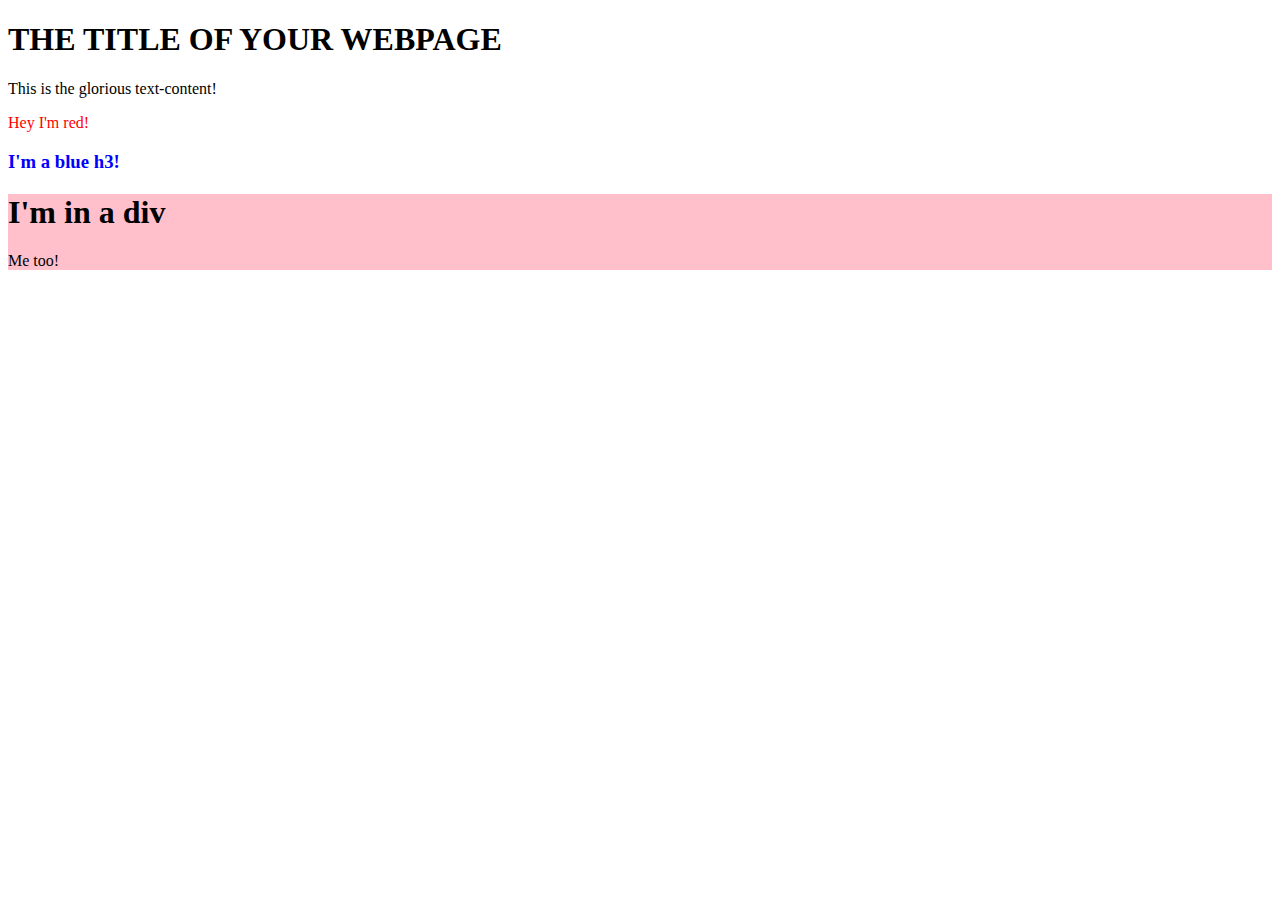
<file: dom.html>
<!DOCTYPE html>
<html lang="en">
<head>
    <meta charset="UTF-8">
    <meta http-equiv="X-UA-Compatible" content="IE=edge">
    <meta name="viewport" content="width=device-width, initial-scale=1.0">
    <script src="./dom.js" defer></script>
    <title>DOM</title>
</head>
<body>
    <h1>
        THE TITLE OF YOUR WEBPAGE
      </h1>
      <div id="container">
          <div class="content">
          This is the glorious text-content!
          </div>
      </div>
</body>
</html>
</file>
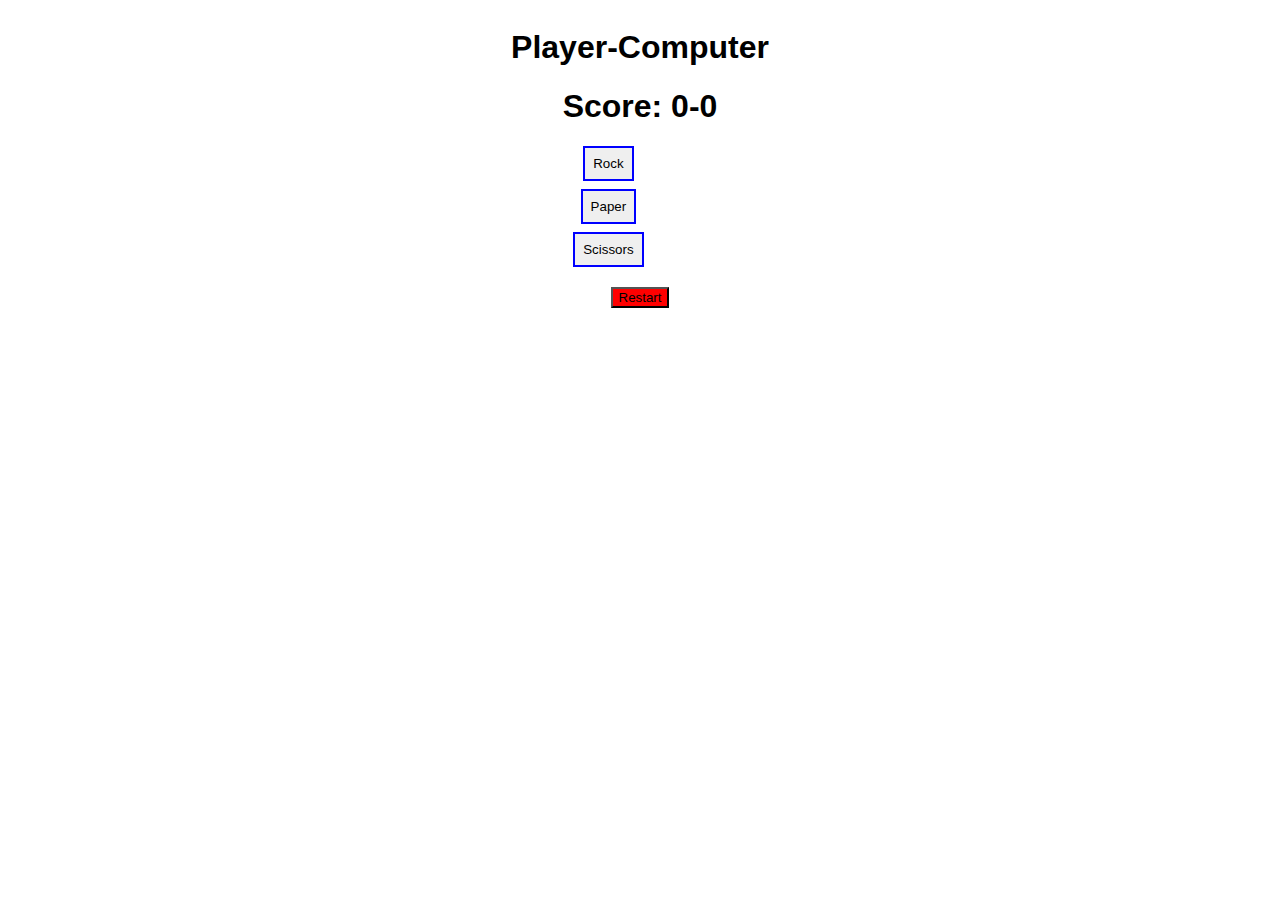
<file: rps.html>
<!DOCTYPE html>
<html lang="en">
<head>
    <meta charset="UTF-8">
    <meta http-equiv="X-UA-Compatible" content="IE=edge">
    <meta name="viewport" content="width=device-width, initial-scale=1.0">
    <title>Rock Paper Scissors</title>
    <link rel="stylesheet" type="text/css" href="./styles.css" />
    <script src="./rps.js" defer></script>
</head>
<body>
    <div class="head">
        <h1>Player-Computer</h1>
        <h1 id="score">Score: 0-0</h1>
    </div>
    <div class="body">
        <div class="options">
            <button class="gameBtn">Rock</button>
            <button class="gameBtn">Paper</button>
            <button class="gameBtn">Scissors</button>
        </div>
        <div class="roundWin">
            <h2></h2>
        </div>
        <div class="reset">
            <button id="resetBtn">Restart</button>
        </div>
    </div>
</body>
</file>
<file: styles.css>
html {
    font-family:'Gill Sans', 'Gill Sans MT', Calibri, 'Trebuchet MS', sans-serif;
}
body {
    display: flex;
    flex-flow: column nowrap;
    text-align: center;
}
.head {
    text-align: center;
}
.options {
    display: flex;
    gap: 8px;
    flex-flow: column nowrap;
    width: 95%;
    height: 50%;
    align-items: center;
}
.gameBtn {
    flex: 1 1 auto;
    padding: 8px;
    border: blue 2px solid;
}
.body {
    text-align: center;
}
#resetBtn {
    background-color: red;
}
</file>
